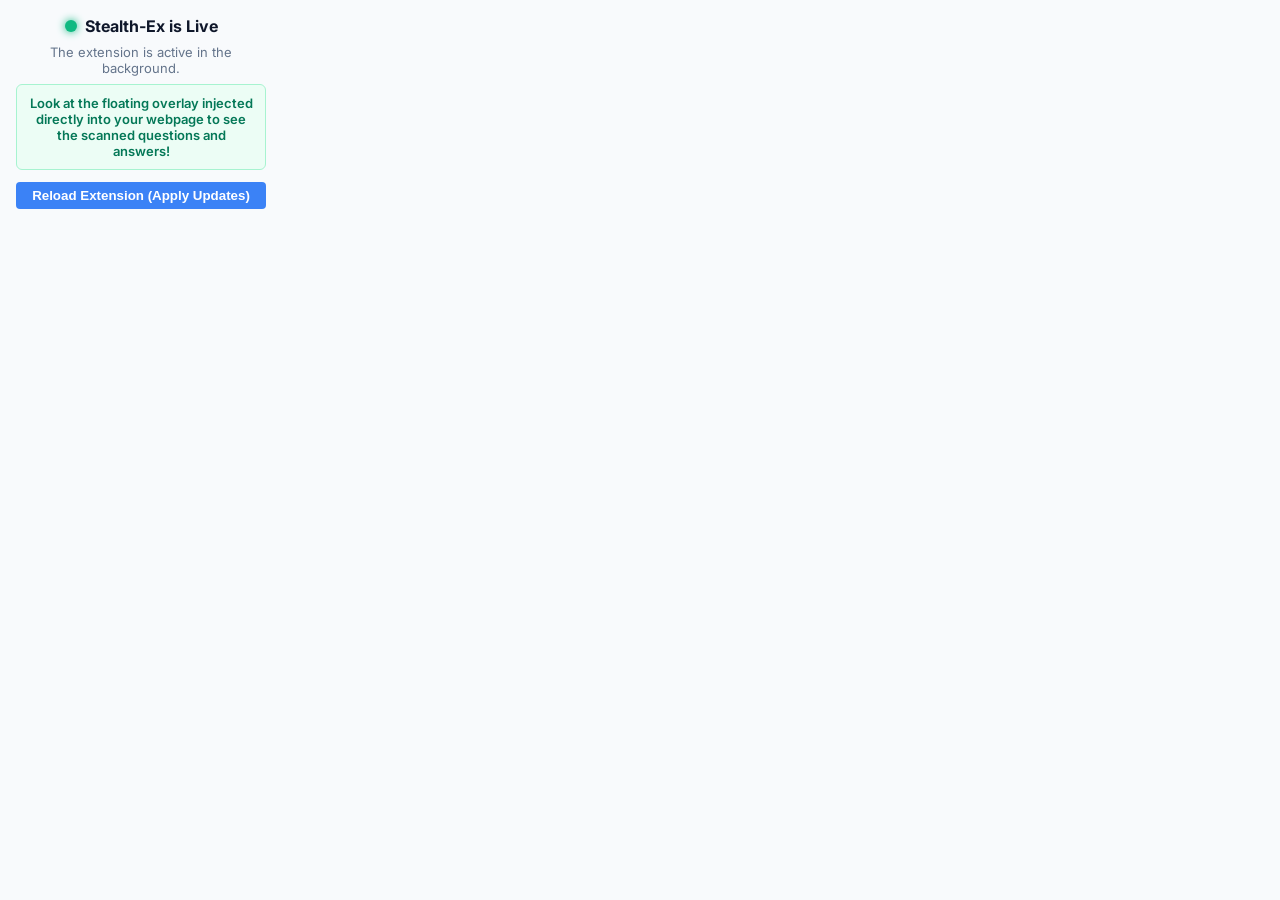
<file: src/popup/index.html>
<!DOCTYPE html>
<html>
<head>
  <style>
    @import url('https://fonts.googleapis.com/css2?family=Inter:wght@400;600&display=swap');
    body {
      font-family: 'Inter', sans-serif;
      width: 250px;
      padding: 16px;
      margin: 0;
      background: #f8fafc;
      color: #0f172a;
      text-align: center;
    }
    .status {
      display: inline-block;
      width: 12px;
      height: 12px;
      background-color: #10b981;
      border-radius: 50%;
      margin-right: 8px;
      box-shadow: 0 0 8px #10b981;
    }
    h2 {
      margin: 0 0 8px 0;
      font-size: 16px;
      display: flex;
      align-items: center;
      justify-content: center;
    }
    p {
      margin: 0;
      font-size: 13px;
      color: #64748b;
    }
  </style>
</head>
<body>
  <h2><span class="status"></span> Stealth-Ex is Live</h2>
  <p style="margin-bottom: 8px; font-size: 13px; color: #64748b;">The extension is active in the background.</p>
  <p style="font-weight: 600; color: #047857; background: #ecfdf5; padding: 10px; border-radius: 6px; border: 1px solid #a7f3d0; font-size: 13px;">
    Look at the floating overlay injected directly into your webpage to see the scanned questions and answers!
  </p>
  <button id="reloadBtn" name="reloadBtn" style="margin-top: 12px; padding: 6px 12px; background: #3b82f6; color: white; border: none; border-radius: 4px; cursor: pointer; width: 100%; font-weight: 600;">Reload Extension (Apply Updates)</button>
  <script src="index.js"></script>
</body>
</html>
</file>
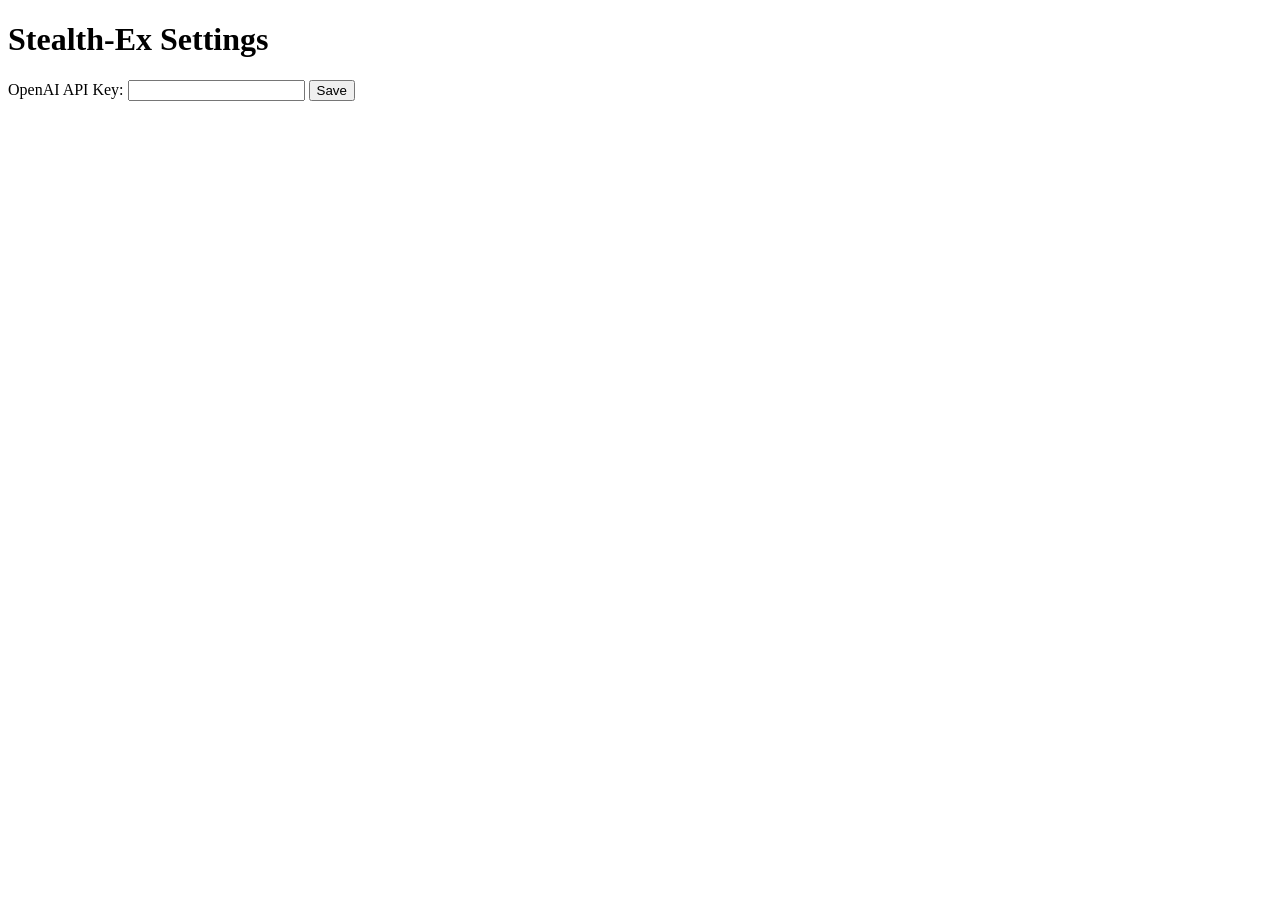
<file: options.html>
<!DOCTYPE html>
<html>
<head>
  <title>Stealth-Ex Options</title>
</head>
<body>
  <h1>Stealth-Ex Settings</h1>
  <label for="apiKey">OpenAI API Key:</label>
  <input type="password" id="apiKey" />
  <button id="save">Save</button>
  <script src="options.js"></script>
</body>
</html>
</file>
